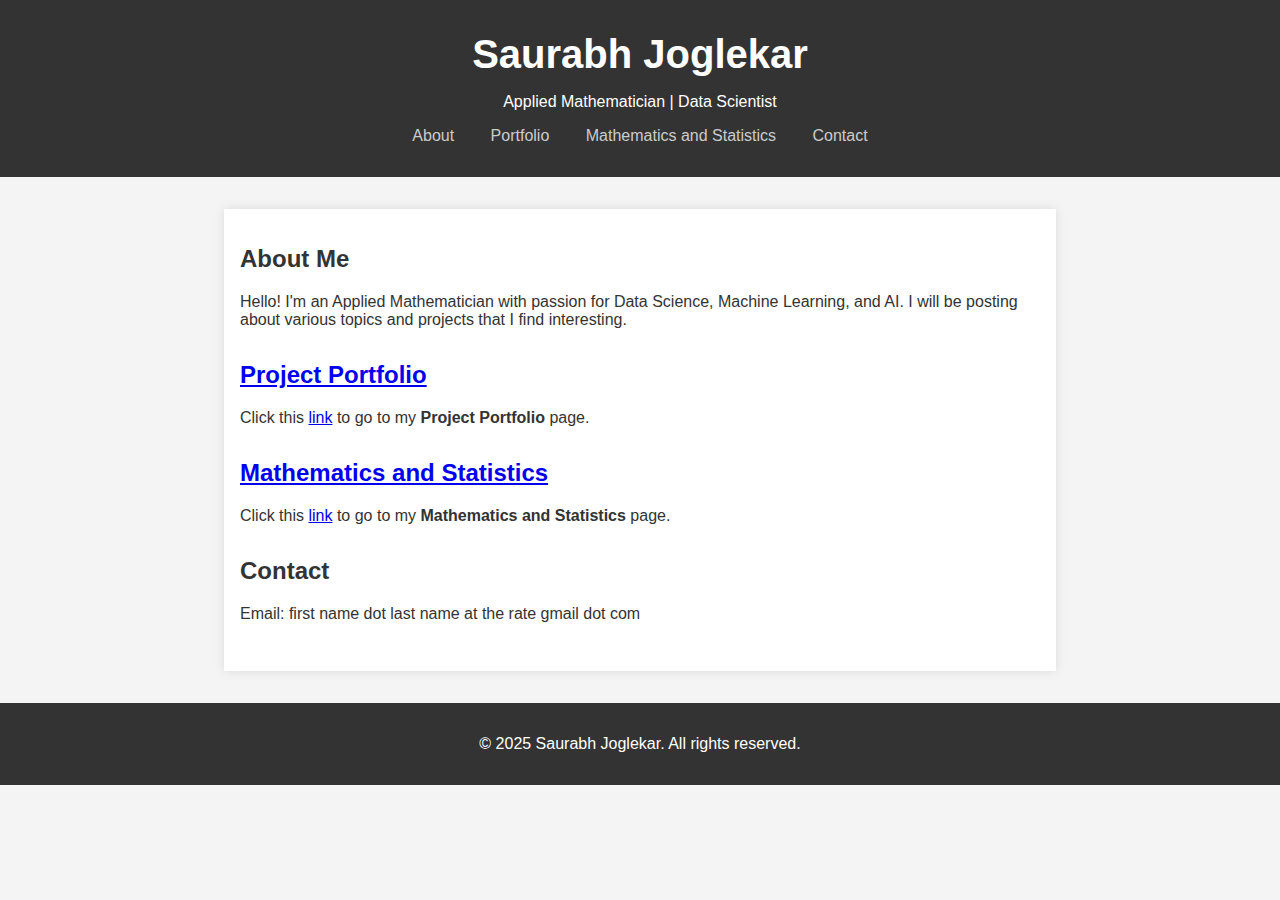
<file: index.html>
<!DOCTYPE html>
<html lang="en">
<head>
  <meta charset="UTF-8" />
  <meta name="viewport" content="width=device-width, initial-scale=1.0" />
  <title>Saurabh Joglekar - Personal Website</title>
  
  <!--
  <style>
    body {
      font-family: Arial, sans-serif;
      margin: 0;
      padding: 0;
      background: #f4f4f4;
      color: #333;
    }

    header {
      background: #333;
      color: white;
      padding: 2rem 1rem;
      text-align: center;
    }

    header h1 {
      margin: 0;
      font-size: 2.5rem;
    }

    nav {
      margin-top: 1rem;
    }

    nav a {
      margin: 0 1rem;
      color: #ccc;
      text-decoration: none;
    }

    nav a:hover {
      color: white;
    }

    main {
      max-width: 800px;
      margin: 2rem auto;
      padding: 1rem;
      background: white;
      box-shadow: 0 0 10px rgba(0,0,0,0.1);
    }

    section {
      margin-bottom: 2rem;
    }

    footer {
      text-align: center;
      padding: 1rem;
      background: #333;
      color: white;
    }

    @media (max-width: 600px) {
      header h1 {
        font-size: 2rem;
      }
    }
  </style>
  -->
  
  <link rel="stylesheet" href="style.css" />
  
</head>
<body>

  <header>
    <h1>Saurabh Joglekar</h1>
    <p>Applied Mathematician | Data Scientist</p>
    <nav>
      <a href="#about">About</a>
      <a href="#portfolio">Portfolio</a>
	  <a href="#math_stat">Mathematics and Statistics</a>
      <a href="#contact">Contact</a>
    </nav>
  </header>

  <main>
    <section id="about">
      <h2>About Me</h2>
      <p>Hello! I'm an Applied Mathematician with passion for Data Science, Machine Learning, and AI. 
	  I will be posting about various topics and projects that I find interesting.</p>
    </section>

    <section id="portfolio">
      <h2><a href="portfolio_landing_page.html">Project Portfolio</a></h2>
	  <p>Click this <a href="portfolio_landing_page.html">link</a> to go to my <b>Project Portfolio</b> page.</p>
	  <!--
      <ul>
        <li><strong>Project 1:</strong> A sleek portfolio site built with HTML/CSS/JS</li>
        <li><strong>Project 2:</strong> A React app for managing tasks</li>
        <li><strong>Project 3:</strong> A blog platform with a custom CMS backend</li>
      </ul>
	  -->
    </section>
	
	<section id="math_stat">
		<h2><a href="math_stat_landing_page.html">Mathematics and Statistics</a></h2>
		<p>Click this <a href="math_stat_landing_page.html">link</a> to go to my <b>Mathematics and Statistics</b> page.</p>
	</section>

    <section id="contact">
      <h2>Contact</h2>
	  <p>Email: <a>first name dot last name at the rate gmail dot com</a></p>
	  <!--
      <p>Email: <a href="mailto:you@example.com">you@example.com</a></p>
      <p>LinkedIn: <a href="https://linkedin.com/in/yourprofile">yourprofile</a></p>
	  -->
    </section>
  </main>

  <footer>
    <p>&copy; 2025 Saurabh Joglekar. All rights reserved.</p>
  </footer>

</body>
</html>
</file>
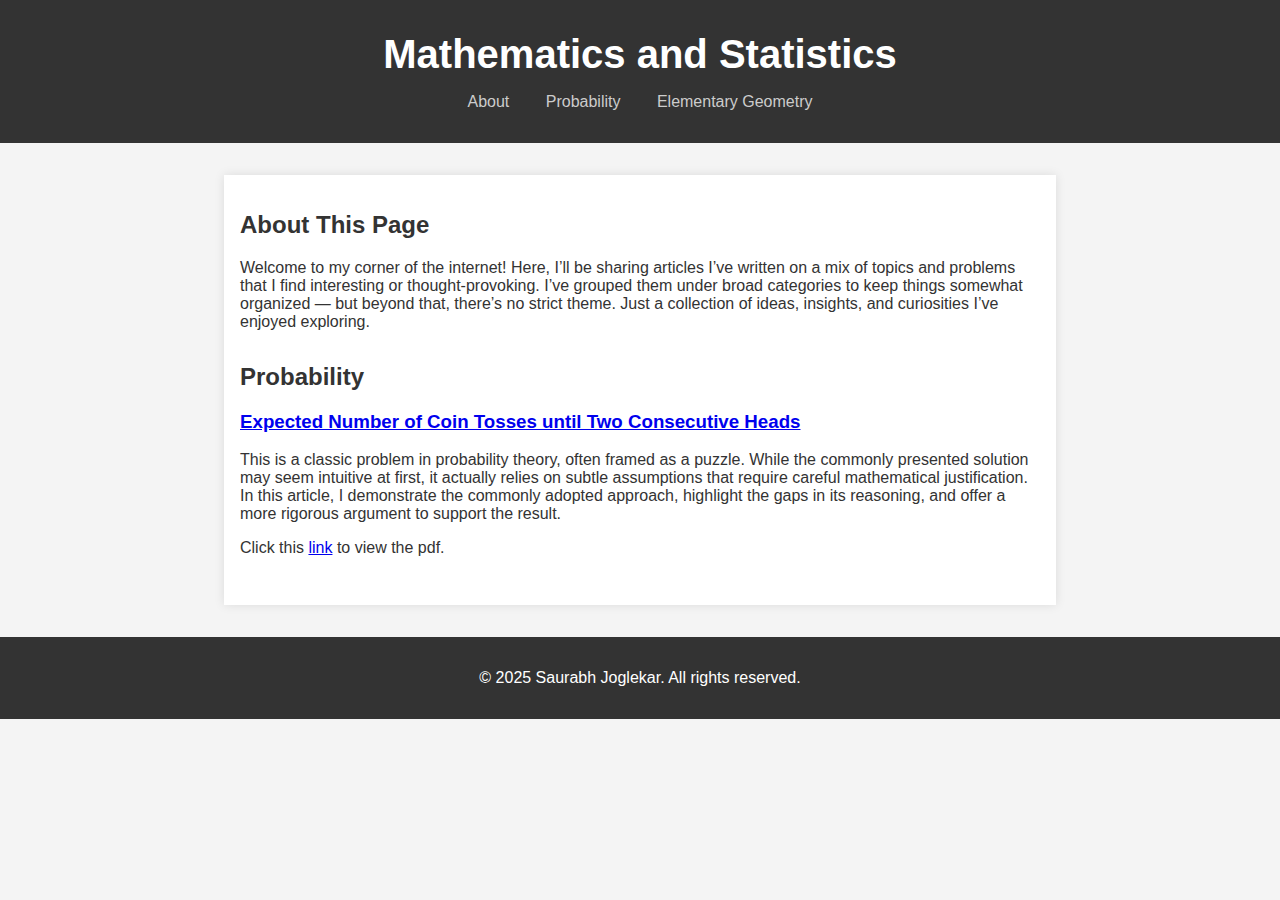
<file: math_stat_landing_page.html>
<!DOCTYPE html>
<html lang="en">
<head>
  <meta charset="UTF-8" />
  <meta name="viewport" content="width=device-width, initial-scale=1.0" />
  <title>Mathematics and Statictics</title>

  <link rel="stylesheet" href="style.css" />
  
</head>
<body>

  <header>
    <h1>Mathematics and Statistics</h1>
    <nav>
      <a href="#about">About</a>
      <a href="#probability">Probability</a>
	  <a href="#elem_geom">Elementary Geometry</a>
    </nav>
  </header>

  <main>
    <section id="about">
      <h2>About This Page</h2>
      <p>Welcome to my corner of the internet! Here, I’ll be sharing articles I’ve written on a mix of topics and problems that I find interesting or thought-provoking. I’ve grouped them under broad categories to keep things somewhat organized — but beyond that, there’s no strict theme. Just a collection of ideas, insights, and curiosities I’ve enjoyed exploring.</p>
    </section>

    <section id="probability">
      <h2>Probability</h2>
	  <h3><a href="math_stat/Probability/Expected_number_of_coin_tosses_until_two_consecutive_heads.pdf" target="_blank" rel="noopener">Expected Number of Coin Tosses until Two Consecutive Heads</a></h3>
	  <p>This is a classic problem in probability theory, often framed as a puzzle. While the commonly presented solution may seem intuitive at first, it actually relies on subtle assumptions that require careful mathematical justification. In this article, I demonstrate the commonly adopted approach, highlight the gaps in its reasoning, and offer a more rigorous argument to support the result.</p>
	  <p>Click this <a href="math_stat/Probability/Expected_number_of_coin_tosses_until_two_consecutive_heads.pdf" target="_blank" rel="noopener">link</a> to view the pdf.</p>
	  
    </section>
  </main>

  <footer>
    <p>&copy; 2025 Saurabh Joglekar. All rights reserved.</p>
  </footer>

</body>
</html>
</file>
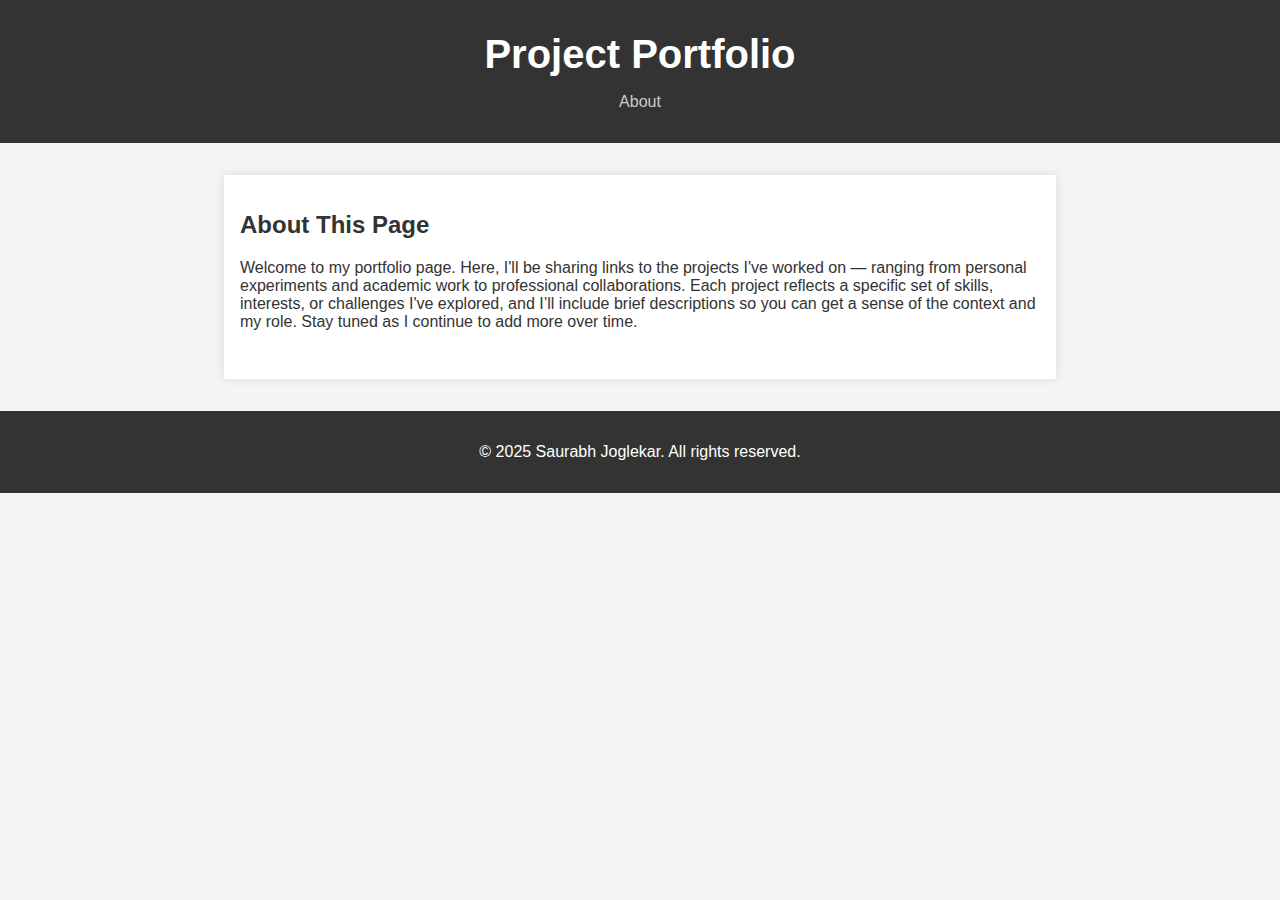
<file: portfolio_landing_page.html>
<!DOCTYPE html>
<html lang="en">
<head>
  <meta charset="UTF-8" />
  <meta name="viewport" content="width=device-width, initial-scale=1.0" />
  <title>Project Portfolio</title>

  <link rel="stylesheet" href="style.css" />
  
</head>
<body>

  <header>
    <h1>Project Portfolio</h1>
    <nav>
      <a href="#about">About</a>
	  <!--
      <a href="#probability">Probability</a>
	  <a href="#elem_geom">Elementary Geometry</a>
	  -->
    </nav>
  </header>

  <main>
    <section id="about">
      <h2>About This Page</h2>
      <p>Welcome to my portfolio page. Here, I'll be sharing links to the projects I've worked on — ranging from personal experiments and academic work to professional collaborations. Each project reflects a specific set of skills, interests, or challenges I've explored, and I’ll include brief descriptions so you can get a sense of the context and my role. Stay tuned as I continue to add more over time.</p>
    </section>
  </main>

  <footer>
    <p>&copy; 2025 Saurabh Joglekar. All rights reserved.</p>
  </footer>

</body>
</html>
</file>
<file: style.css>
/* General styles */
body {
  font-family: Arial, sans-serif;
  margin: 0;
  padding: 0;
  background: #f4f4f4;
  color: #333;
}

/* Header styling */
header {
  background: #333;
  color: white;
  padding: 2rem 1rem;
  text-align: center;
}

header h1 {
  margin: 0;
  font-size: 2.5rem;
}

nav {
  margin-top: 1rem;
}

nav a {
  margin: 0 1rem;
  color: #ccc;
  text-decoration: none;
}

nav a:hover {
  color: white;
}

/* Main content */
main {
  max-width: 800px;
  margin: 2rem auto;
  padding: 1rem;
  background: white;
  box-shadow: 0 0 10px rgba(0,0,0,0.1);
}

section {
  margin-bottom: 2rem;
}

/* Footer styling */
footer {
  text-align: center;
  padding: 1rem;
  background: #333;
  color: white;
}

/* Responsive design */
@media (max-width: 600px) {
  header h1 {
    font-size: 2rem;
  }

  nav a {
    display: block;
    margin: 0.5rem 0;
  }
}
</file>
